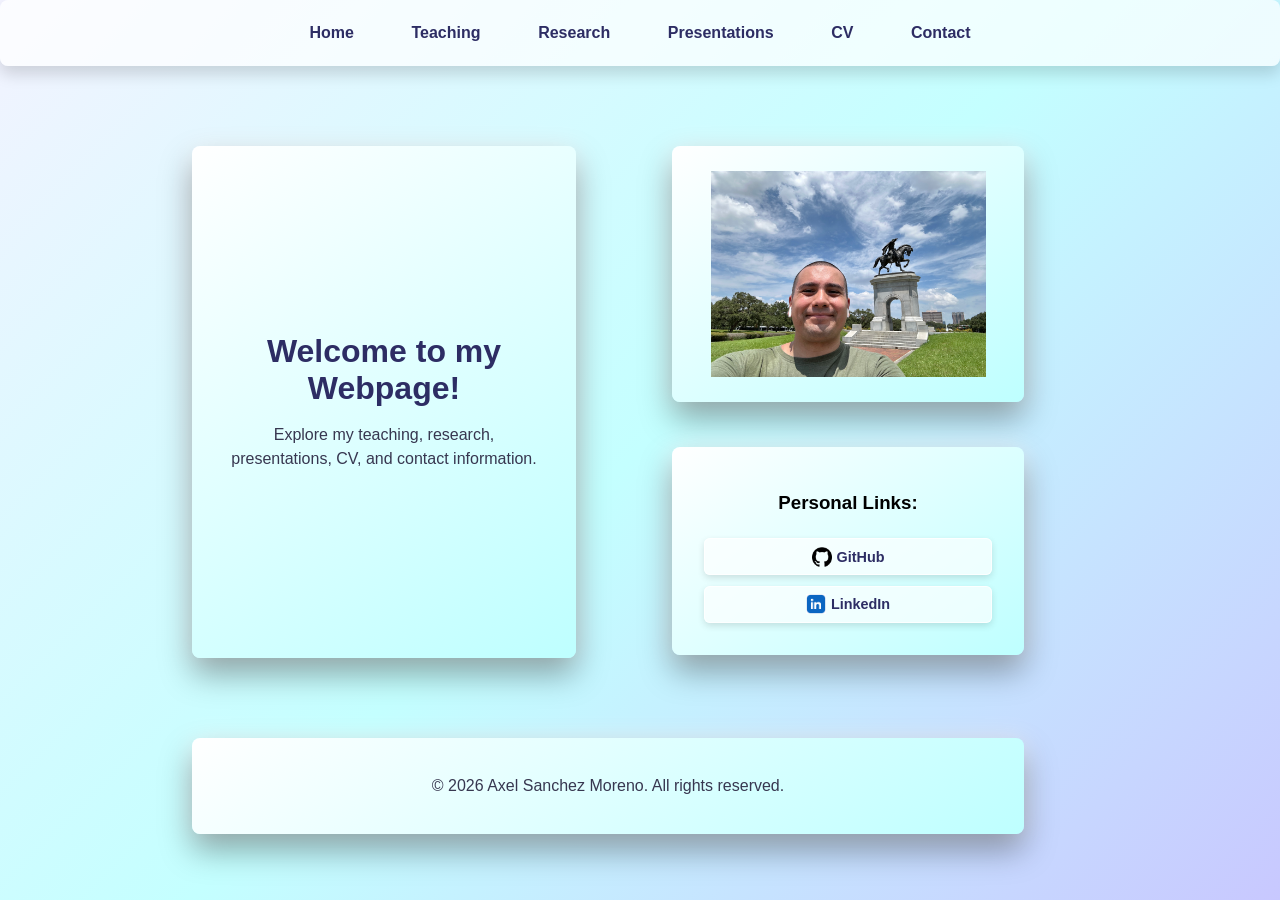
<file: index.html>
<!DOCTYPE html>
<html lang="en">

<head>
	<meta charset="UTF-8">
	<meta name="viewport" content="width=device-width, initial-scale=1.0">
	<title>Home | Axel Sanchez Moreno</title>
    <link rel="stylesheet" href="css-folder/index.css">
</head>
<body>

<nav aria-label="Main navigation">
    <a href="index.html">Home</a>
    <a href="teaching.html">Teaching</a>
    <a href="research.html">Research</a>
    <a href="presentations.html">Presentations</a>
    <a href="cv.html">CV</a>
    <a href="contact.html">Contact</a>
</nav>

<main style="padding-top: 5em;">
    <div class="box-container">
        <div class="centered-box">
            <h1>Welcome to my Webpage!</h1>
            <p>Explore my teaching, research, presentations, CV, and contact information.</p>
        </div>

        <div class="portrait-box">
            <img src="image-folder/homepage-pic.jpg" alt="Axel Sanchez Moreno" style="width: 275px; height: 275px;">
        </div>
    </div>    

    <div class="links-box">
        <h3> Personal Links: </h3>
        <a href="https://github.com/axelsanchezmoreno" target="_blank" rel="noopener noreferrer" aria-label="GitHub" style="display: inline-flex; align-items: center; justify-content: center; gap: 0.35em; font-size: 0.9em;">
            <img src="image-folder/github-logo.png" alt="" width="20" height="20">
            GitHub
        </a>
        <a href="https://www.linkedin.com/in/axel-sanchez-moreno/" target="_blank" rel="noopener noreferrer" aria-label="LinkedIn" style="display: inline-flex; align-items: center; justify-content: center; gap: 0.35em; font-size: 0.9em;">
            <img src="image-folder/linkin-logo.jpg" alt="" width="20" height="20">
            LinkedIn
        </a>
    </div>

    <footer class="footer-box" style="margin-top: 5em; padding: 1.5em 2em; border-radius: 8px;">
        <p>&copy; 2026 Axel Sanchez Moreno. All rights reserved.</p>
    </footer>
</main>

</body>
</html>
</file>
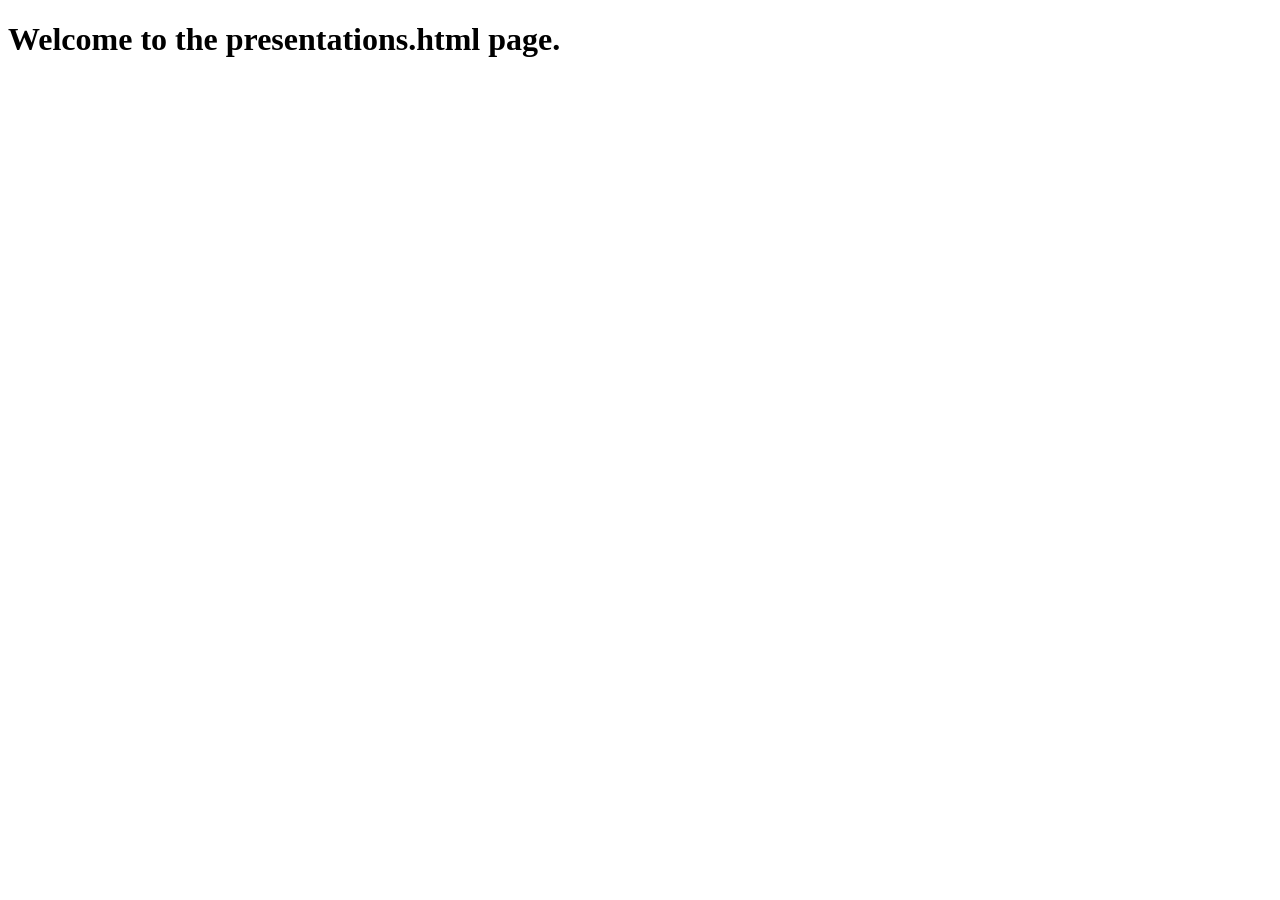
<file: presentation.html>
<!DOCTYPE html>
<html lang="en">
<head>
	<meta charset="UTF-8">
	<meta name="viewport" content="width=device-width, initial-scale=1.0">
	<title>Research</title>
</head>
<body>
	<h1>Welcome to the presentations.html page.</h1>
</body>
</html>
</file>
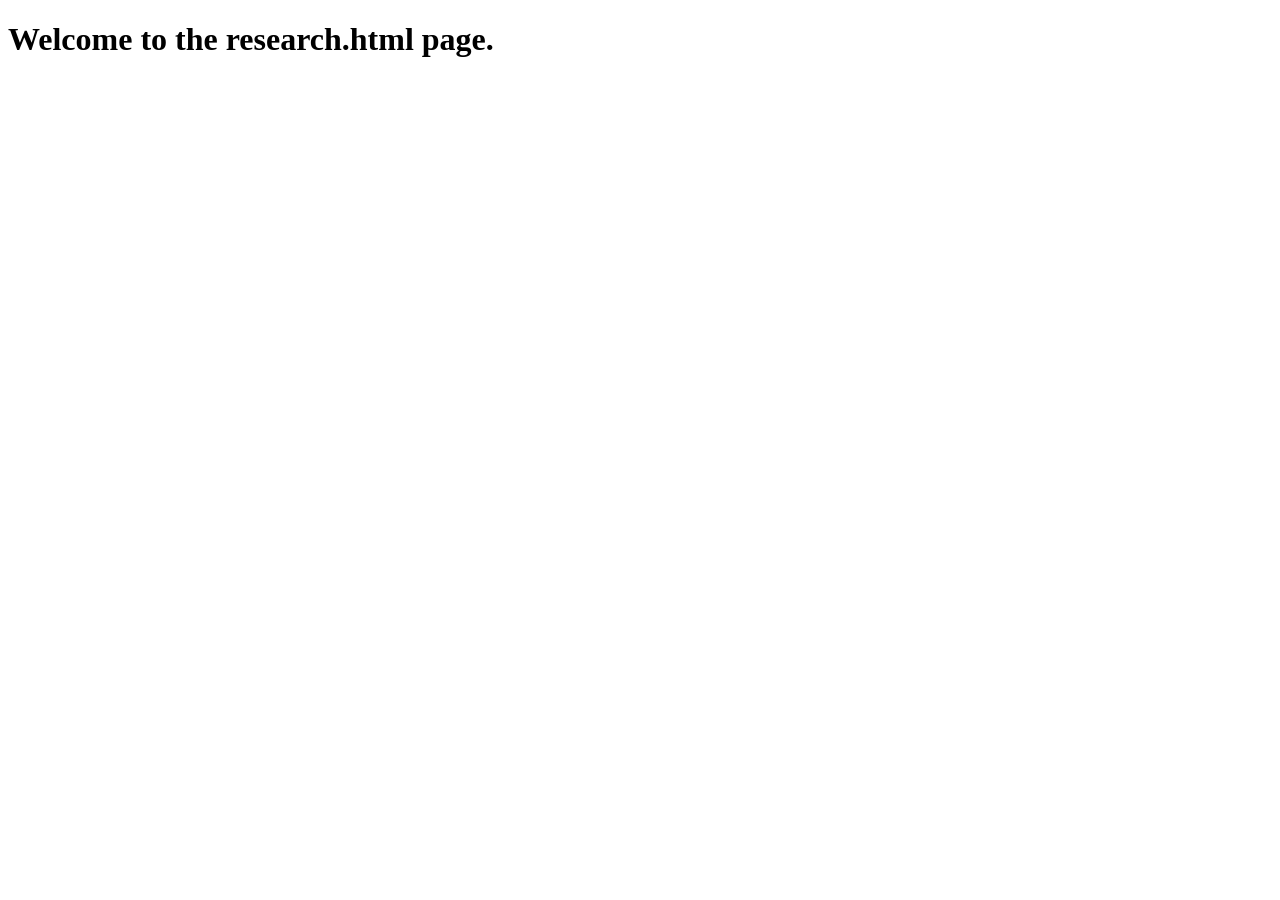
<file: research.html>
<!DOCTYPE html>
<html lang="en">
<head>
	<meta charset="UTF-8">
	<meta name="viewport" content="width=device-width, initial-scale=1.0">
	<title>Research</title>
</head>
<body>
	<h1>Welcome to the research.html page.</h1>
</body>
</html>
</file>
<file: css-folder/index.css>
body{
    margin: 0;                                                                  /* Removes default browser margin */
    min-height: 100vh;                                                          /* Makes the page fill the viewport height */
    display: flex;                                                              /* Turns the body into a flex container */
    justify-content: center;                                                    /* Centers the box horizontally */
    align-items: center;                                                        /* Centers the box vertically */
    padding: 1.5em;                                                             /* Adds space around the content on small screens */
    box-sizing: border-box;                                                     /* Includes padding in the body's dimensions */
    font-family: sans-serif;                                                    /* Sets the font to sans-serif */
    background: linear-gradient(135deg, rgb(243, 243, 255), rgb(196, 255, 255), rgb(200, 200, 255)); /* Creates a bright colorful background */
}

.centered-box{
    width: 24em;
    height: 32em;
    padding: 2em;                                                                       /* Creates breathing room around the content */
    box-sizing: border-box;                                                             /* Keeps padding inside the set dimensions */
    display: flex;
    flex-direction: column;
    justify-content: center;
    align-items: center;
    text-align: center;
    background: linear-gradient(145deg, rgb(255, 255, 255), rgb(190, 255, 255));    /* Makes the card stand out */
    border-radius: 0.5em;                                                               /* Adds a crisp highlight around the card */
    /*border: 0.125em solid rgb(255 255 255 / 75%);*/                                     /* Makes the card pop */
    box-shadow: 0 1em 2em rgb(1 1 2 / 35%), 0 0 1.5em rgb(255 255 255 / 65%);       /* Brings the content into focus when it appears */
    animation: card-pop 0.7s ease-out both;
}

.box-container {
    display: flex;
    gap: 10em;
}

.portrait-box{
    width: 22em;
    height: 16em;
    transform: translateX(-4em);
    padding: 2em;                                                                       /* Creates breathing room around the content */
    box-sizing: border-box;                                                             /* Keeps padding inside the set dimensions */
    display: flex;
    flex-direction: column;
    place-content: center;
    justify-content: center;
    align-items: center;
    text-align: center;
    background: linear-gradient(145deg, rgb(255, 255, 255), rgb(190, 255, 255));    /* Makes the card stand out */
    border-radius: 0.5em;                                                               /* Adds a crisp highlight around the card */
    /*border: 0.125em solid rgb(255 255 255 / 75%);*/                                     /* Makes the card pop */
    box-shadow: 0 1em 2em rgb(1 1 2 / 35%), 0 0 1.5em rgb(255 255 255 / 65%);       /* Brings the content into focus when it appears */
    /* animation: card-pop 0.7s ease-out both; */
}

.links-box{
    /* Places the links below the portrait while keeping them beside the greeting. */
    position: absolute;
    left: calc(50% + 2em);
    top: calc(50% - 0.2em);
    width: 22em;
    height: 13em;
    padding: 2em;                                                                       /* Creates breathing room around the content */
    box-sizing: border-box;                                                             /* Keeps padding inside the set dimensions */
    display: flex;
    flex-direction: column;
    place-content: center;
    justify-content: center;
    align-items: center;
    text-align: center;
    background: linear-gradient(145deg, rgb(255, 255, 255), rgb(190, 255, 255));    /* Makes the card stand out */
    border-radius: 0.5em;                                                               /* Adds a crisp highlight around the card */
    /*border: 0.125em solid rgb(255 255 255 / 75%);*/                                     /* Makes the card pop */
    box-shadow: 0 1em 2em rgb(1 1 2 / 35%), 0 0 1.5em rgb(255 255 255 / 65%);       /* Brings the content into focus when it appears */
    animation: card-pop 0.7s ease-out both;
}

.links-box a {
    display: block;
    width: 100%;
    margin: 0.35em 0;
    padding: 0.55em 0.8em;
    box-sizing: border-box;
    color: rgb(45, 45, 100);
    font-weight: 600;
    text-decoration: none;
    background: rgb(255 255 255 / 65%);
    border: 0.1em solid rgb(255 255 255 / 80%);
    border-radius: 0.4em;
    box-shadow: 0 0.2em 0.5em rgb(1 1 2 / 12%);
    transition: transform 0.2s ease, background-color 0.2s ease, box-shadow 0.2s ease;
}

.links-box a:hover,
.links-box a:focus-visible {
    color: rgb(255, 255, 255);
    background: rgb(45 45 100 / 85%);
    box-shadow: 0 0.35em 0.7em rgb(1 1 2 / 20%);
    transform: translateY(-0.1em);
}

.links-box a:focus-visible {
    outline: 0.15em solid rgb(45, 45, 100);
    outline-offset: 0.15em;
}

.footer-box{
    width: 52em;
    max-width: 100%;
    height: 6em;
    flex: 0 0 auto;
    padding: 2em;                                                                       /* Creates breathing room around the content */
    box-sizing: border-box;                                                             /* Keeps padding inside the set dimensions */
    display: flex;
    flex-direction: column;
    place-content: center;
    justify-content: center;
    align-items: center;
    text-align: center;
    background: linear-gradient(145deg, rgb(255, 255, 255), rgb(190, 255, 255));    /* Makes the card stand out */
    border-radius: 0.5em;                                                               /* Adds a crisp highlight around the card */
    /*border: 0.125em solid rgb(255 255 255 / 75%);*/                                     /* Makes the card pop */
    box-shadow: 0 1em 2em rgb(1 1 2 / 35%), 0 0 1.5em rgb(255 255 255 / 65%);       /* Brings the content into focus when it appears */
    animation: card-pop 0.7s ease-out both;
}

h1 {
    margin: 0 0 0.5em;
    color: rgb(45, 45, 100);
    text-align: center;
}

p {
    margin: 0;
    color: rgb(55, 55, 80);
    line-height: 1.5;
    text-align: center;
}

nav {
    position: fixed;
    top: 0;
    left: 0;
    right: 0;
    z-index: 1000;
    display: flex;
    flex-wrap: wrap;
    justify-content: center;
    align-items: center;
    gap: 0.75em 2em;
    max-width: 100%;
    margin-bottom: 1.5em;
    padding: 1em;
    box-sizing: border-box;
    background: rgb(255 255 255 / 70%);
    border-radius: 0.5em;
    box-shadow: 0 0.5em 1em rgb(1 1 2 / 15%);
}

nav a {
    display: inline-block;
    padding: 0.5em 0.8em;
    color: rgb(45, 45, 100);
    font-weight: 600;
    white-space: nowrap;
    text-decoration: none;
    border-radius: 0.35em;
    transition: color 0.2s ease, background-color 0.2s ease;
}

nav a:hover,
nav a:focus-visible {
    color: rgb(255, 255, 255);
    background: rgb(45 45 100 / 85%);
}

nav a:focus-visible {
    outline: 0.15em solid rgb(45, 45, 100);
    outline-offset: 0.15em;
}

@media (max-width: 42em) {
    nav {
        gap: 0.35em;
        padding: 0.6em;
    }

    nav a {
        flex: 1 1 auto;
        min-width: 7em;
        text-align: center;
    }
}

@media (max-width: 30em) {
    nav {
        flex-direction: column;
        align-items: stretch;
    }
}

.menu-button,
.navigation-menu {
    position: fixed;
    z-index: 10;
    border: 1px solid currentColor;
    border-radius: 0.35rem;
    background: Canvas;
    color: inherit;
}

.menu-button {
    top: 1rem;
    right: 1rem;
    width: 3rem;
    height: 3rem;
    padding: 0.6rem;
    cursor: pointer;
}

.menu-button:focus-visible,
.navigation-menu a:focus-visible {
    outline: 2px solid currentColor;
    outline-offset: 3px;
}

.menu-button span {
    display: block;
    height: 2px;
    margin: 0.3rem 0;
    background: currentColor;
    transition: transform 0.2s ease, opacity 0.2s ease;
}

.menu-button[aria-expanded="true"] span:first-child {
    transform: translateY(0.4rem) rotate(45deg);
}

.menu-button[aria-expanded="true"] span:nth-child(2) {
    opacity: 0;
}

.menu-button[aria-expanded="true"] span:last-child {
    transform: translateY(-0.4rem) rotate(-45deg);
}

.navigation-menu {
    top: 4.5rem;
    right: 1rem;
    display: none;
    min-width: 12rem;
    padding: 0.75rem;
    box-shadow: 0 0.25rem 0.75rem rgb(0 0 0 / 20%);
}

.navigation-menu.is-open {
    display: block;
}

.navigation-menu a {
    display: block;
    padding: 0.6rem 0.75rem;
    border-radius: 0.2rem;
    text-decoration: none;
}

.navigation-menu a:hover {
    background: color-mix(in srgb, currentColor 10%, transparent);
}
</file>
